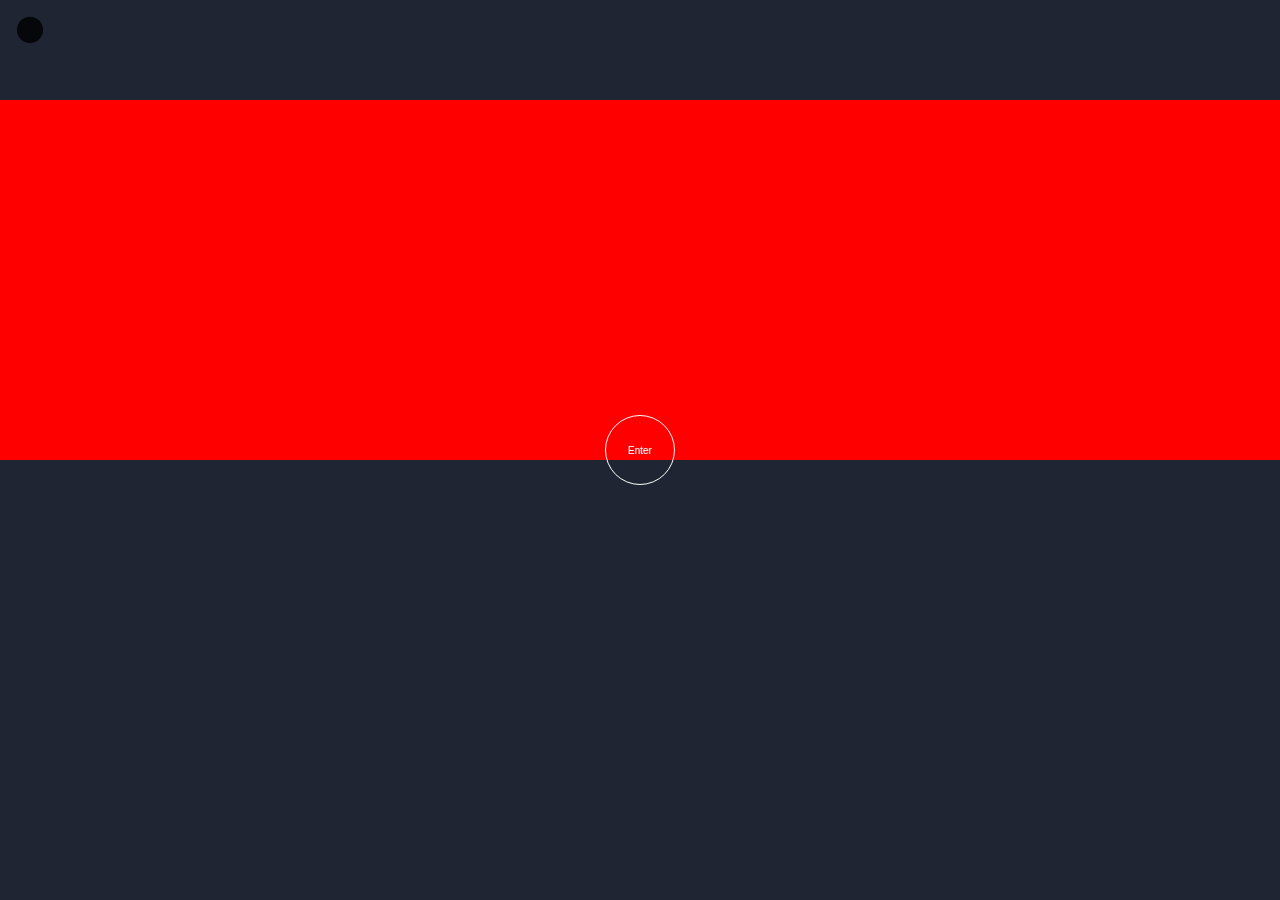
<file: assets/hoverMouse.html>
<!DOCTYPE html>
<html lang="en">
  <head>
    <meta charset="UTF-8" />
    <meta name="viewport" content="width=device-width, initial-scale=1.0" />
    <title>Mouse</title>
    
    <style>
      html,
      body {
        padding: 0;
        margin: 0;
        font-family: sans-serif;
        background-color: #1f2532;
      }

      * {
        box-sizing: border-box;
        -webkit-font-smoothing: antialiased;
        -moz-osx-font-smoothing: grayscale;
      }

      @keyframes pulse {
        0% {
          transform: translate(-50%, -50%) scale(0.5);
          opacity: 1;
        }
        100% {
          transform: translate(-50%, -50%) scale(1);
          opacity: 0;
        }
      }
      .a2n_mouse {
        width: 30px;
        height: 30px;
        position: absolute;
        top: 15px;
        left: 15px;
        pointer-events: none;
        transform: rotate(-90deg) scale(2.625);
        z-index: 1;
      }
      .a2n_mouse svg {
        width: 100%;
        position: absolute;
        transform: rotate(-90deg);
        transition: 600ms all cubic-bezier(0.23, 1, 0.32, 1);
      }
      .a2n_mouse svg path {
        width: 20px;
        height: 20px;
        fill: #000;
        opacity: 0.8;
        transition: 600ms all cubic-bezier(0.23, 1, 0.32, 1);
      }
      .swiper {
        width: 100%;
        background: red;
        height: 40vh;
        margin-top: 100px;
      }

      

      .button {
        position: absolute;
        width: 70px;
        height: 70px;
        left: 50%;
        top: 50%;
        transform: translate(-50%, -50%);
        display: flex;
        align-items: center;
        justify-content: center;
        z-index: 2;
        cursor: pointer;
      }
      .button:after {
        content: "";
        position: absolute;
        border: 1px solid #fff;
        width: calc(100% - 2px);
        height: calc(100% - 2px);
        border-radius: 50%;
        top: 0;
        left: 0;
      }
      .button:before {
        content: "";
        position: absolute;
        width: 150%;
        height: 150%;
        border-radius: 50%;
        left: 50%;
        top: 50%;
        background-color: #fff;
        transform: translate(-50%, -50%) scale(0);
        transform-origin: 50% 50%;
      }
      .button.pulse span {
        color: #000;
      }
      .button.pulse:before {
        animation: pulse 1000ms forwards cubic-bezier(0.23, 1, 0.32, 1);
      }
      .button span {
        font-size: 10px;
        color: #fff;
        white-space: nowrap;
        transition: 600ms all cubic-bezier(0.23, 1, 0.32, 1);
      }
      .a2n_mouse.button-hover svg {
        transform: rotate(-90deg) scale(6);
      }
      .a2n_mouse.button-hover svg::before {
        content: '';
        
      }
    </style>
  </head>
  <body>
    <!-- <p style="color:#fff"></p> -->
    <div class="swiper">
      <div class="button"><span>Enter</span></div>
    </div>
    <div class="a2n_mouse">
      <svg
        viewBox="0 0 150 150"
        version="1.1"
        xmlns="http://www.w3.org/2000/svg"
        xmlns:xlink="http://www.w3.org/1999/xlink"
      >
        <path
          d="M75,100 C88.8071187,100 100,88.8071187 100,75 C100,61.1928813 88.8071187,50 75,50 C61.1928813,50 50,61.1928813 50,75 C50,88.8071187 61.1928813,100 75,100 Z"
        ></path>
      </svg>
    </div>
    <script src="https://ajax.googleapis.com/ajax/libs/jquery/3.7.1/jquery.min.js"></script>
    <script src="../assets/js/app.js"></script>
  </body>
</html>
</file>
